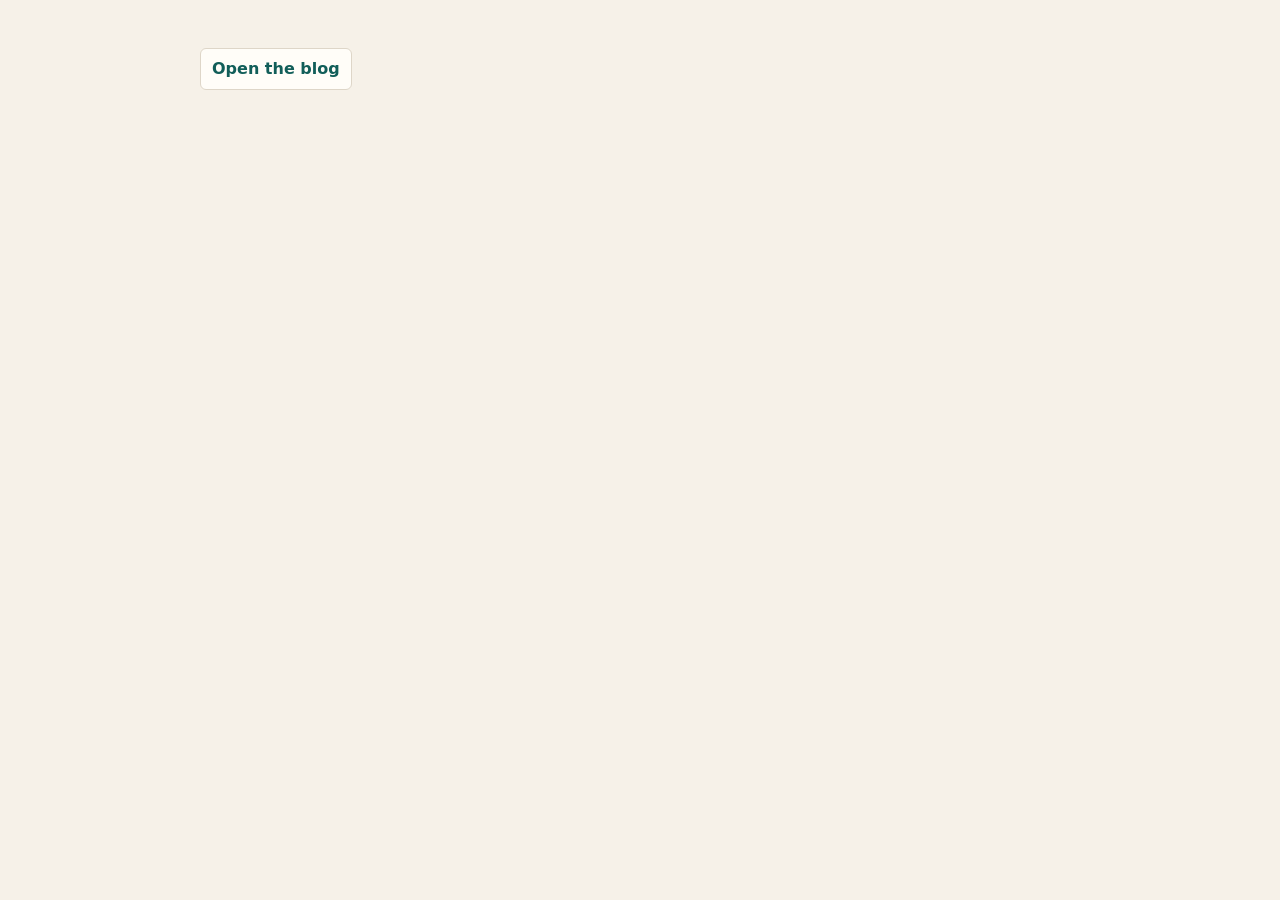
<file: index.html>
<!doctype html>
<html>
<head>
  <meta charset="utf-8">
  <meta http-equiv="refresh" content="0; url=index.php">
  <title>Blog</title>
  <link rel="stylesheet" href="styles.css">
</head>
<body>
  <p><a href="index.php">Open the blog</a></p>
</body>
</html>
</file>
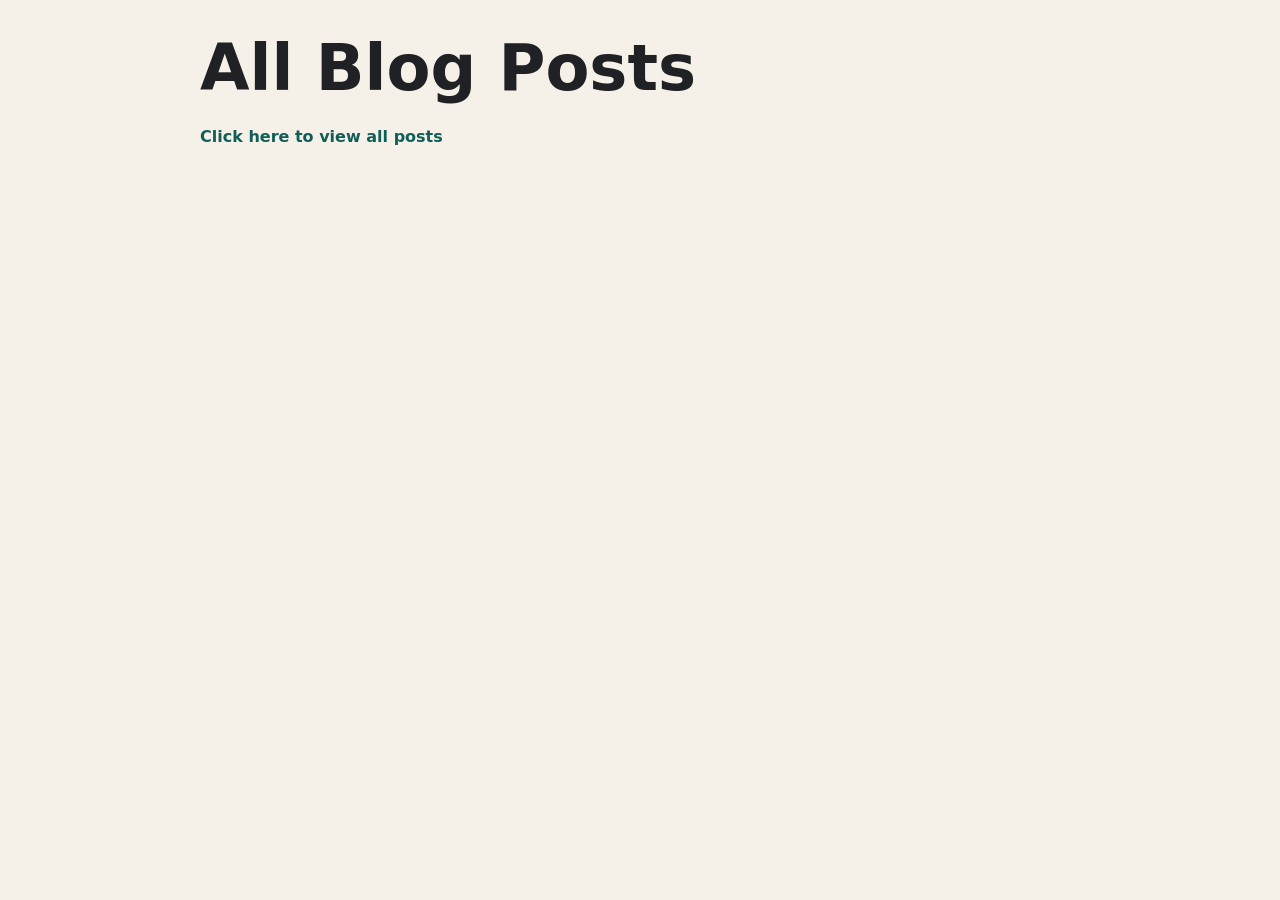
<file: get_posts.html>
<!DOCTYPE html>
<html>
<head>
    <title>View All Posts</title>
    <link rel="stylesheet" href="styles.css">
</head>
<body>
    <h1>All Blog Posts</h1>
    <a href="get_posts.php">Click here to view all posts</a>
</body>
</html>
</file>
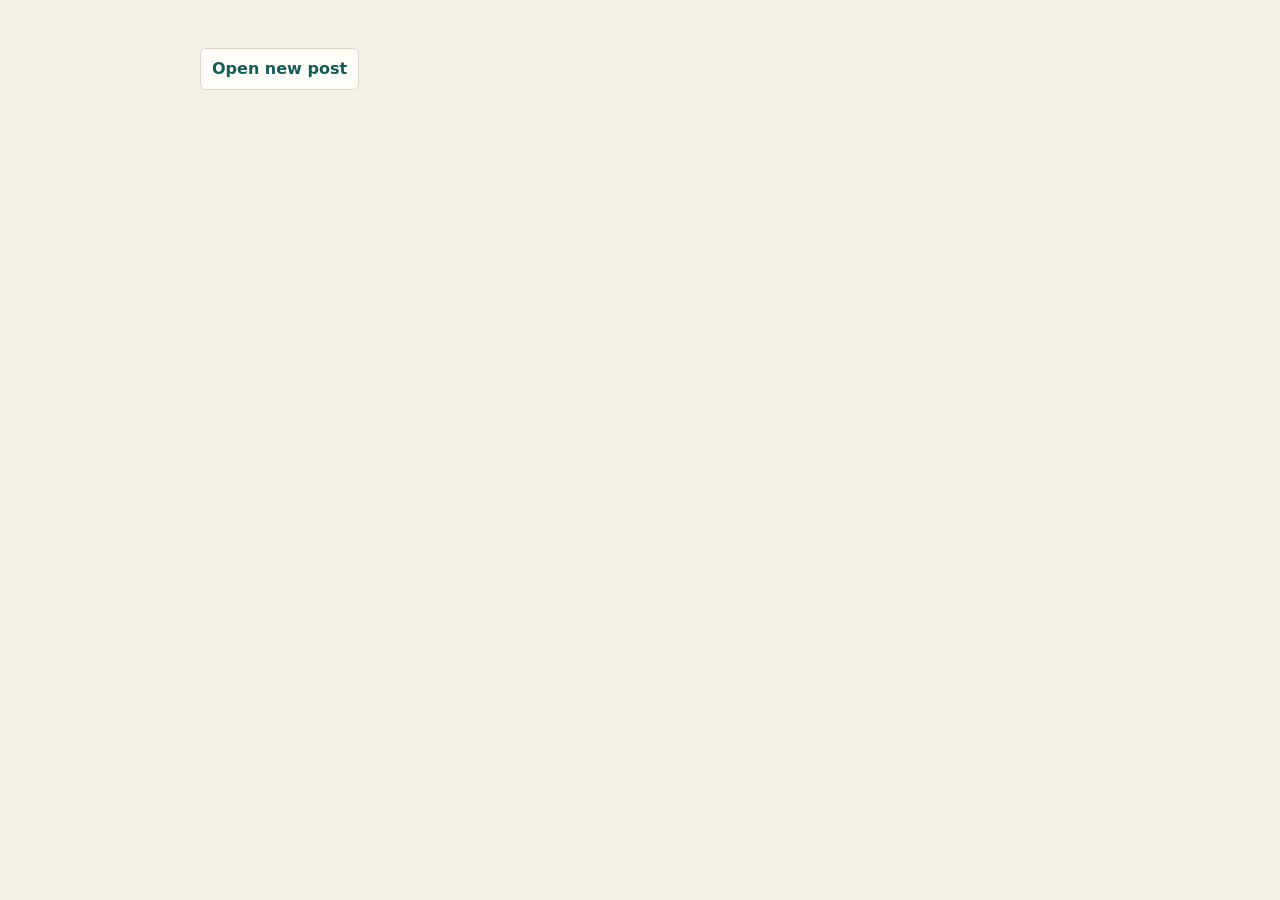
<file: insert_post.html>
<!DOCTYPE html>
<html>
<head>
    <meta charset="utf-8">
    <meta http-equiv="refresh" content="0; url=new_post.php">
    <title>Add New Post</title>
    <link rel="stylesheet" href="styles.css">
</head>
<body>
    <p><a href="new_post.php">Open new post</a></p>
</body>
</html>
</file>
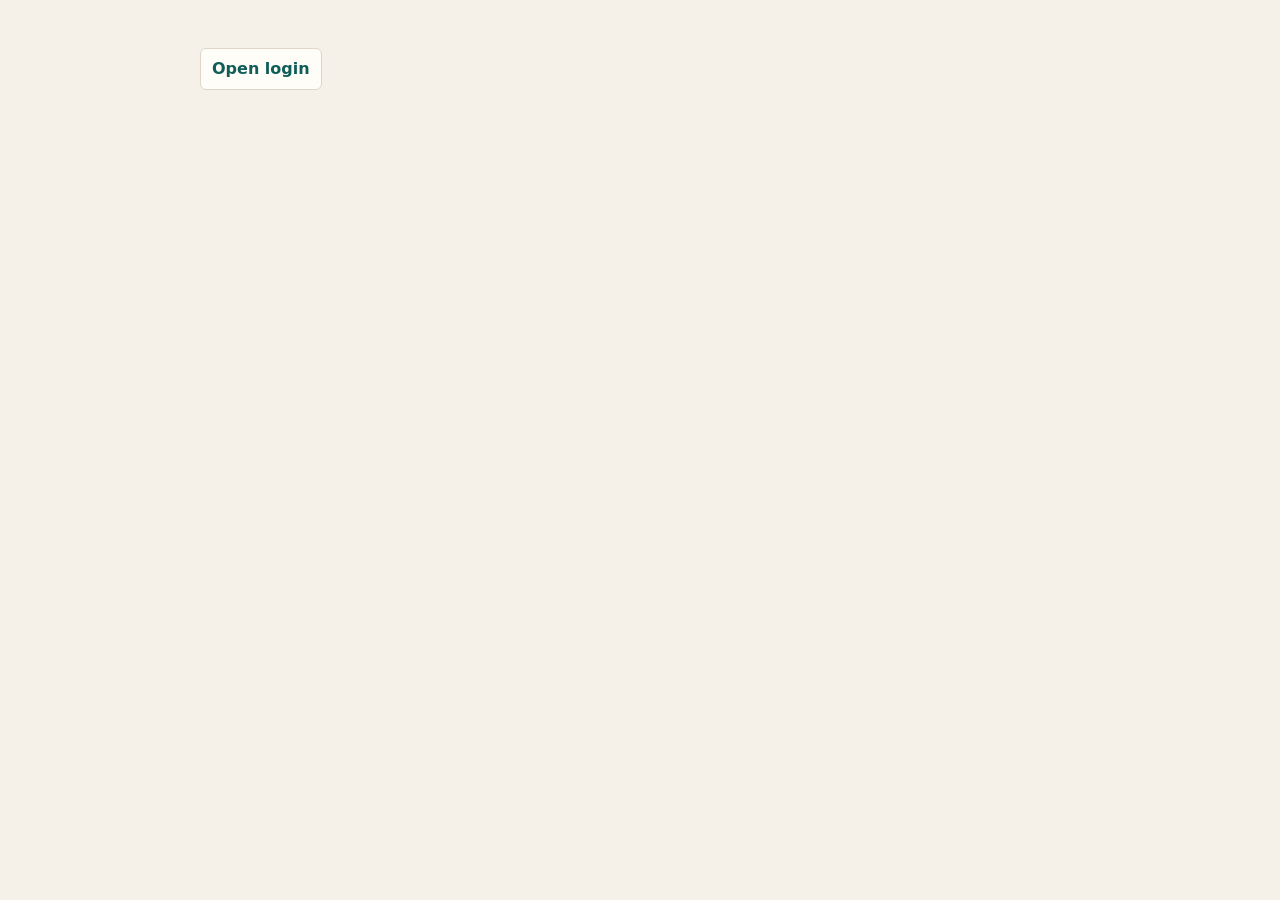
<file: login.html>
<!doctype html>
<html>
<head>
  <meta charset="utf-8">
  <meta http-equiv="refresh" content="0; url=login.php">
  <title>Login</title>
  <link rel="stylesheet" href="styles.css">
</head>
<body>
<p><a href="login.php">Open login</a></p>
</body>
</html>
</file>
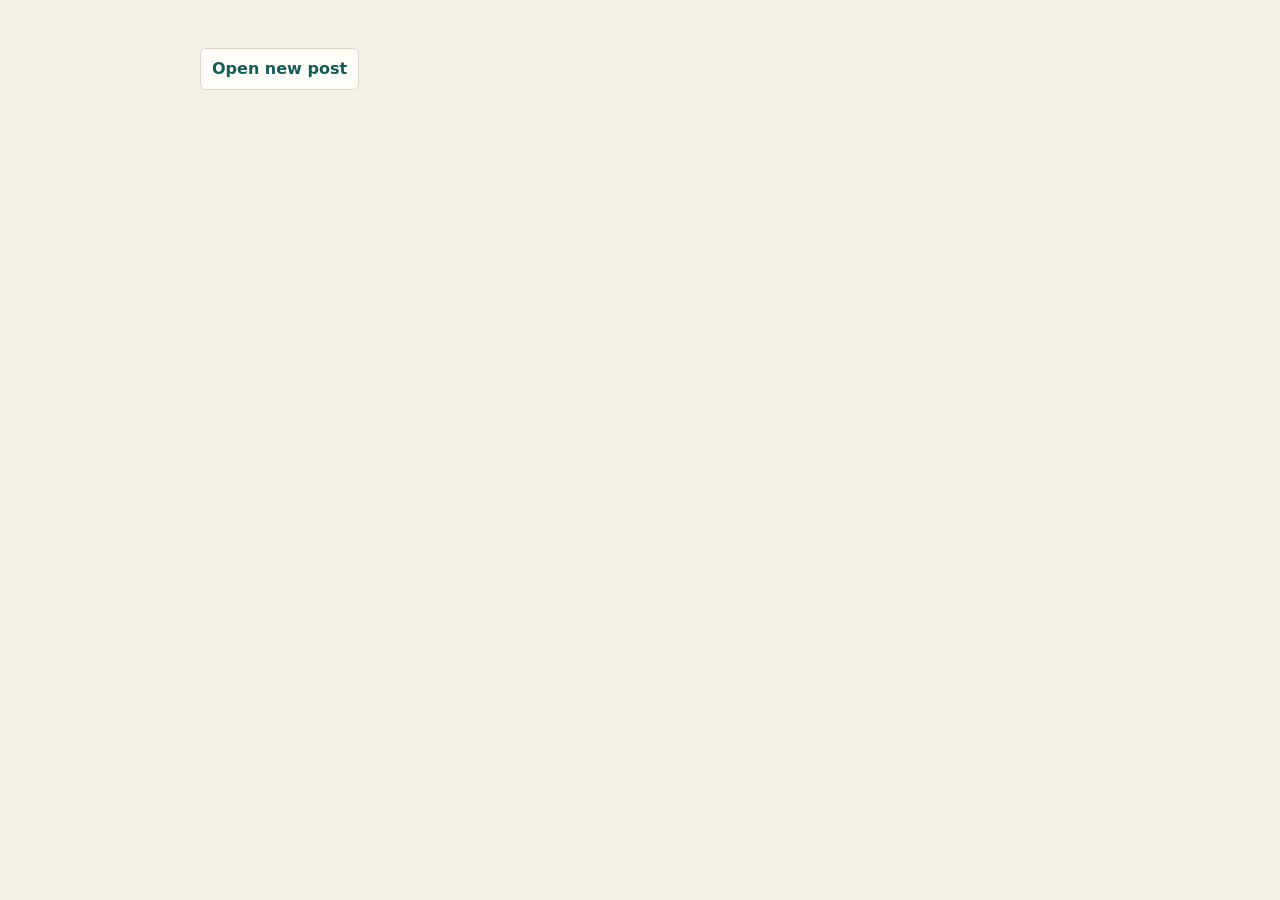
<file: new_post.html>
<!doctype html>
<html>
<head>
  <meta charset="utf-8">
  <meta http-equiv="refresh" content="0; url=new_post.php">
  <title>New Post</title>
  <link rel="stylesheet" href="styles.css">
</head>
<body>
  <p><a href="new_post.php">Open new post</a></p>
</body>
</html>
</file>
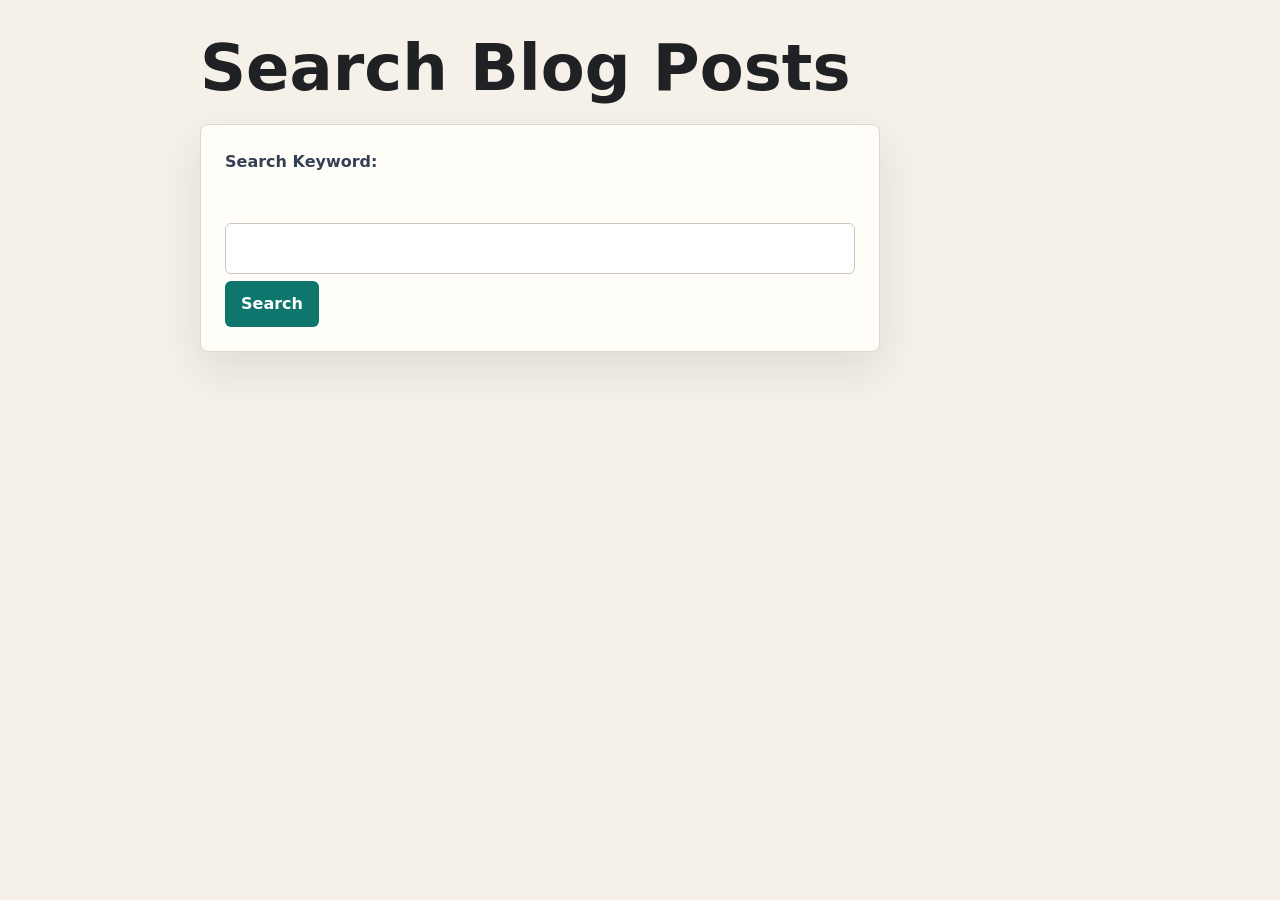
<file: post_search.html>
<!DOCTYPE html>
<html>
<head>
    <title>Search Posts</title>
    <link rel="stylesheet" href="styles.css">
</head>
<body>
    <h1>Search Blog Posts</h1>
    <form action="post_search.php" method="get">
        <label for="keyword">Search Keyword:</label><br>
        <input type="text" id="keyword" name="keyword"><br>
        <input type="submit" value="Search">
    </form>
</body>
</html>
</file>
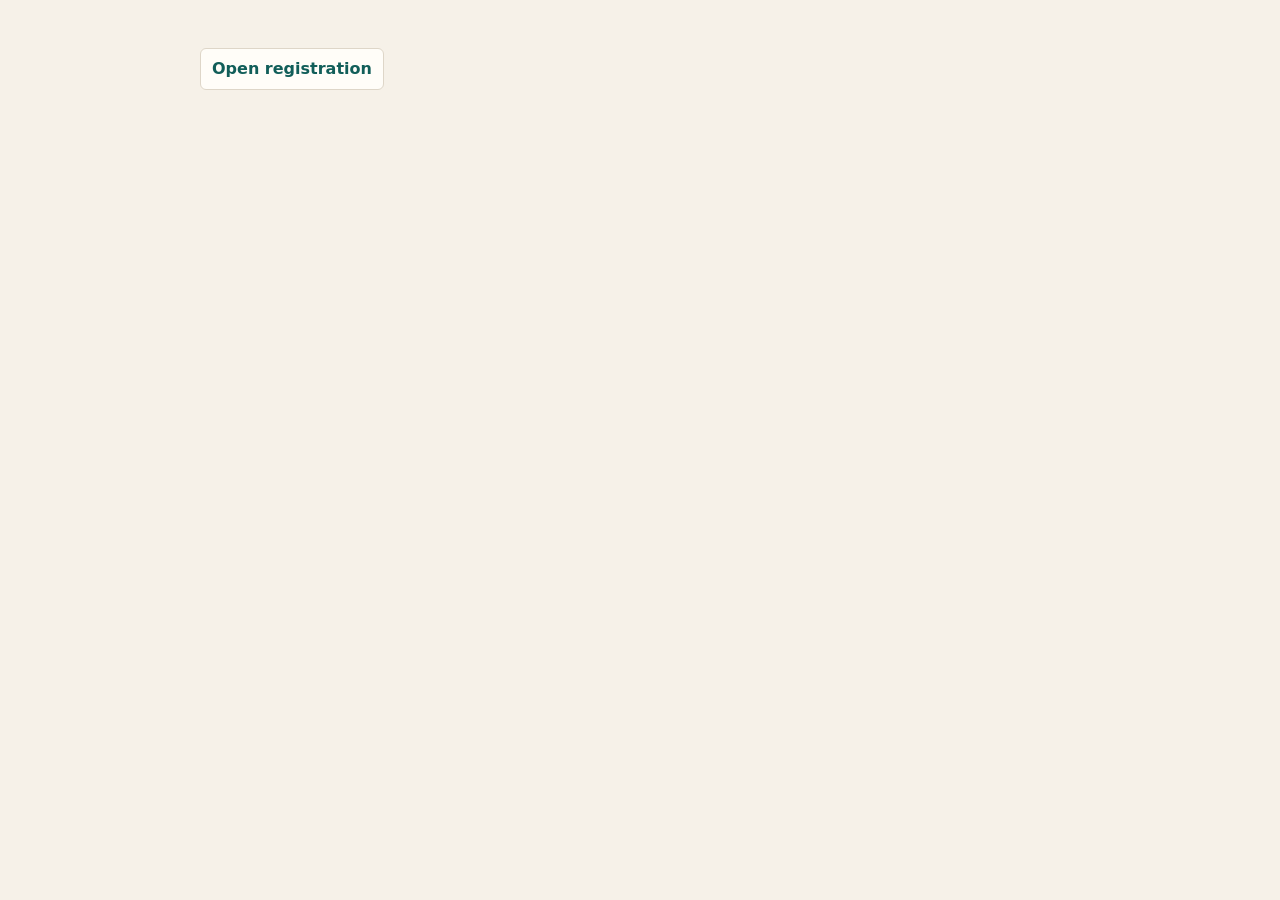
<file: register.html>
<!doctype html>
<html>
<head>
  <meta charset="utf-8">
  <meta http-equiv="refresh" content="0; url=register.php">
  <title>Register</title>
  <link rel="stylesheet" href="styles.css">
</head>
<body>
<p><a href="register.php">Open registration</a></p>
</body>
</html>
</file>
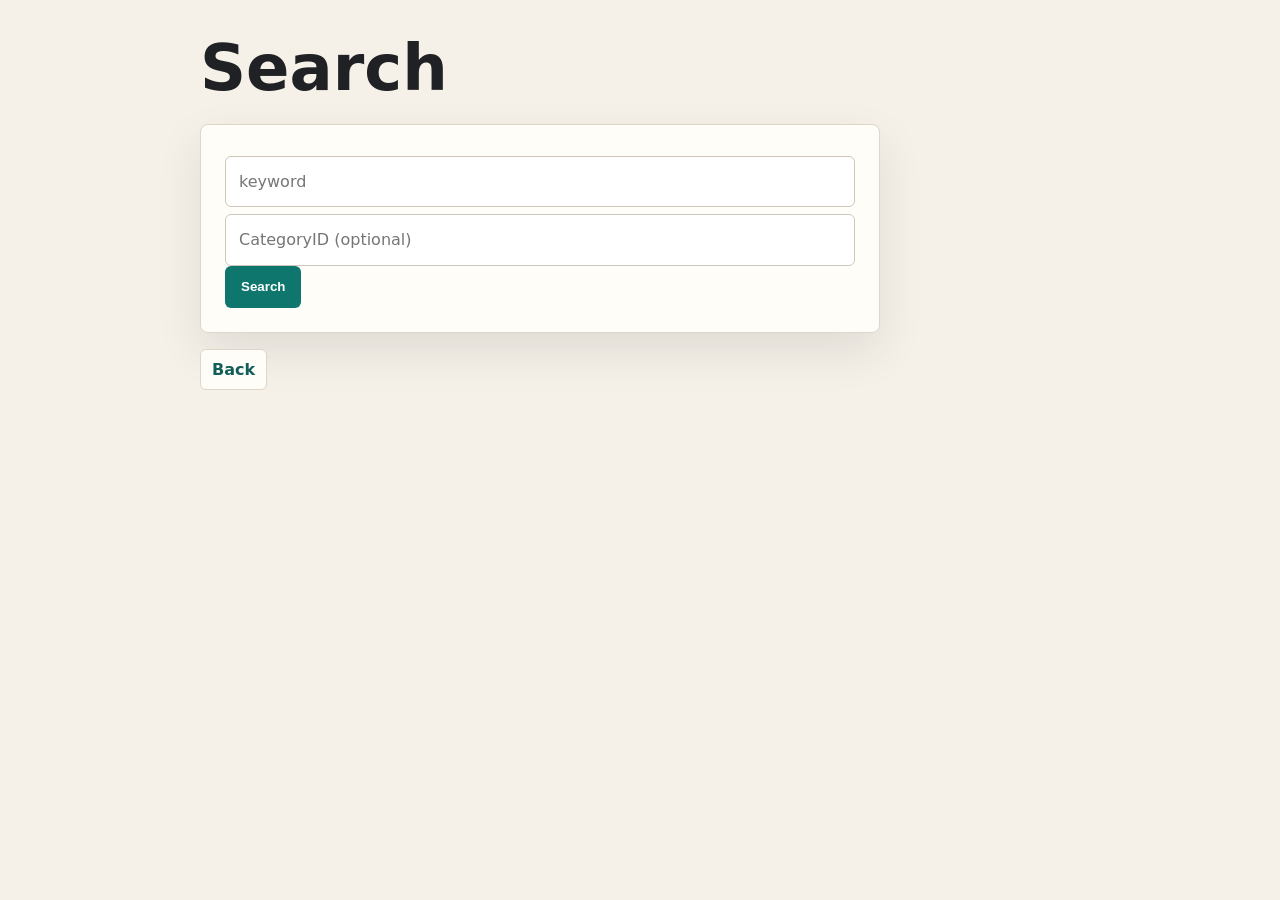
<file: search.html>
<!doctype html>
<html>
<head><meta charset="utf-8"><title>Search</title><link rel="stylesheet" href="styles.css"></head>
<body>
<h1>Search</h1>
<form method="get" action="search.php">
  <input name="q" placeholder="keyword">
  <input name="CategoryID" placeholder="CategoryID (optional)">
  <button type="submit">Search</button>
</form>
<p><a href="index.php">Back</a></p>
</body>
</html>
</file>
<file: styles.css>
:root {
  --bg: #f6f1e8;
  --surface: #fffdf8;
  --surface-strong: #ffffff;
  --ink: #202124;
  --muted: #667085;
  --line: #ded6c8;
  --accent: #0f766e;
  --accent-dark: #115e59;
  --accent-warm: #c2410c;
  --shadow: 0 18px 45px rgba(32, 33, 36, 0.1);
}

* {
  box-sizing: border-box;
}

html {
  color-scheme: light;
}

body {
  max-width: 920px;
  margin: 0 auto;
  padding: 32px 20px 56px;
  background: var(--bg);
  color: var(--ink);
  font-family: Inter, ui-sans-serif, system-ui, -apple-system, BlinkMacSystemFont, "Segoe UI", sans-serif;
  font-size: 16px;
  line-height: 1.6;
}

h1,
h2,
h3 {
  line-height: 1.15;
  letter-spacing: 0;
}

h1 {
  margin: 0 0 18px;
  font-size: 4rem;
  font-weight: 850;
}

h2 {
  margin: 0 0 8px;
  font-size: 1.55rem;
}

h3 {
  margin-top: 28px;
  font-size: 1.1rem;
}

a {
  color: var(--accent-dark);
  font-weight: 700;
  text-decoration: none;
}

a:hover {
  color: var(--accent-warm);
  text-decoration: underline;
  text-underline-offset: 4px;
}

nav {
  display: flex;
  flex-wrap: wrap;
  align-items: center;
  gap: 8px 12px;
  margin: 0 0 28px;
  padding: 14px 16px;
  border: 1px solid var(--line);
  border-radius: 8px;
  background: rgba(255, 253, 248, 0.82);
  box-shadow: 0 8px 25px rgba(32, 33, 36, 0.06);
}

nav a {
  display: inline-flex;
  min-height: 36px;
  align-items: center;
  padding: 6px 10px;
  border-radius: 6px;
}

nav a:hover {
  background: #e6f4f1;
  text-decoration: none;
}

hr {
  height: 1px;
  margin: 26px 0;
  border: 0;
  background: var(--line);
}

article,
form,
body > div,
body > ul {
  border: 1px solid var(--line);
  border-radius: 8px;
  background: var(--surface);
  box-shadow: var(--shadow);
}

article {
  margin: 18px 0;
  padding: 24px;
}

article p {
  margin-bottom: 0;
}

small {
  display: inline-block;
  color: var(--muted);
  font-weight: 650;
}

form {
  max-width: 680px;
  padding: 24px;
}

label {
  display: block;
  margin-bottom: 16px;
  color: #344054;
  font-weight: 750;
}

input,
select,
textarea {
  width: 100%;
  margin-top: 7px;
  padding: 12px 13px;
  border: 1px solid #cfc7bb;
  border-radius: 6px;
  background: var(--surface-strong);
  color: var(--ink);
  font: inherit;
}

textarea {
  min-height: 150px;
  resize: vertical;
}

input:focus,
select:focus,
textarea:focus {
  border-color: var(--accent);
  outline: 3px solid rgba(15, 118, 110, 0.18);
}

button,
input[type="submit"] {
  width: auto;
  min-height: 42px;
  padding: 10px 16px;
  border: 0;
  border-radius: 6px;
  background: var(--accent);
  color: #ffffff;
  cursor: pointer;
  font-weight: 850;
}

button:hover,
input[type="submit"]:hover {
  background: var(--accent-dark);
}

ul {
  padding: 18px 22px 18px 42px;
}

li + li {
  margin-top: 10px;
}

body > p {
  color: var(--muted);
}

body > p:first-child a,
form + p a,
h1 + p a {
  display: inline-flex;
  min-height: 38px;
  align-items: center;
  padding: 7px 11px;
  border: 1px solid var(--line);
  border-radius: 6px;
  background: var(--surface);
}

body > div {
  margin: 16px 0;
  padding: 18px 20px;
}

body > div strong {
  color: var(--accent-dark);
}

@media (max-width: 640px) {
  body {
    padding: 22px 14px 42px;
  }

  h1 {
    font-size: 2.35rem;
  }

  article,
  form {
    padding: 18px;
  }
}
</file>
